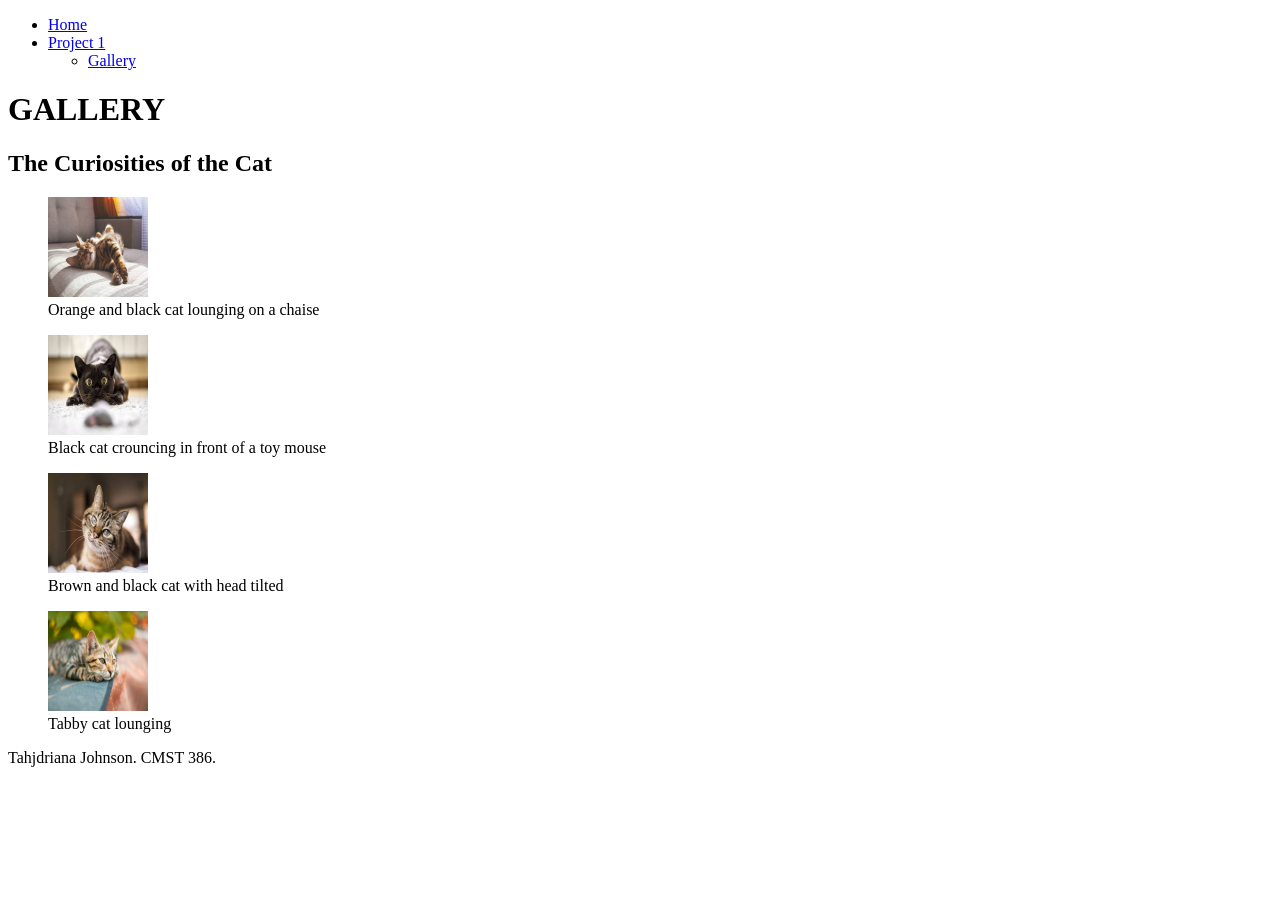
<file: project1/gallery.html>
<!DOCTYPE html>
<html lang="en">
<head>
  <meta charset="UTF-8">
  <meta name="viewpoint" content="width=device-width, initial-scale=1.0">
  <meta name="author" content="Tahjdriana Johnson">
  <meta name="descriptiion" content="A gallery showing cats">
  <meta name="keywords" content="cats, baby animals, cute">
  <link rel="stylesheet" href="https://cmst386-umgc-tjohnson566.azurewebsites.net/project1/css/style.css">
<title>Gallery</title>
</head>
<body>
  <header>
    <nav class="navbar">
      <ul class="nav-links">
        <li><a href="https://cmst386-umgc-tjohnson566.azurewebsites.net/project1/">Home</a></li>
        <li class="dropdown">
          <a href="https://cmst386-umgc-tjohnson566.azurewebsites.net/project1/project1.html" class="dropbtn"> Project 1</a>
          <ul class="dropdown-content">
            <li><a href="https://cmst386-umgc-tjohnson566.azurewebsites.net/project1/gallery.html">Gallery</a></li>
          </ul>
        </li>
      </ul>
    </nav>
  </header>
  <h1> GALLERY</h1>
  <h2>The Curiosities of the Cat</h2>
  <figure>
  <a href="/project1/imgs/cat1.jpg" target="_blank" rel="noopener noreferrer">
<img id="cat1" src="/project1/imgs/cat1.jpg" alt="Orange and black cat lounging on a chaise" style="width:100px;height:100px">
</a>
<figcaption>Orange and black cat lounging on a chaise</figcaption>
</figure>
<figure>
<a href="/project1/imgs/cat2.jpg" target="_blank" rel="noopener noreferrer">
<img id="cat2" src="/project1/imgs/cat2.jpg" alt="Black cat crouncing in front of a toy mouse" style="width:100px;height:100px">
</a>
<figcaption>Black cat crouncing in front of a toy mouse</figcaption>
</figure>
<figure>
<a href="/project1/imgs/cat3.jpg" target="_blank" rel="noopener noreferrer">
<img id="cat3" src="/project1/imgs/cat3.jpg" alt="Brown and black cat with head tilted" style="width:100px;height:100px">
</a>
<figcaption>Brown and black cat with head tilted</figcaption>
</figure>
<figure>
<a href="/project1/imgs/cat4.jpg" target="_blank" rel="noopener noreferrer">
<img id="cat4" src="/project1/imgs/cat4.jpg" alt="Tabby cat lounging" style="width:100px;height:100px">
</a>
<figcaption>Tabby cat lounging</figcaption>
</figure>
<footer>Tahjdriana Johnson. CMST 386.</footer>
</body>
</html>
</file>
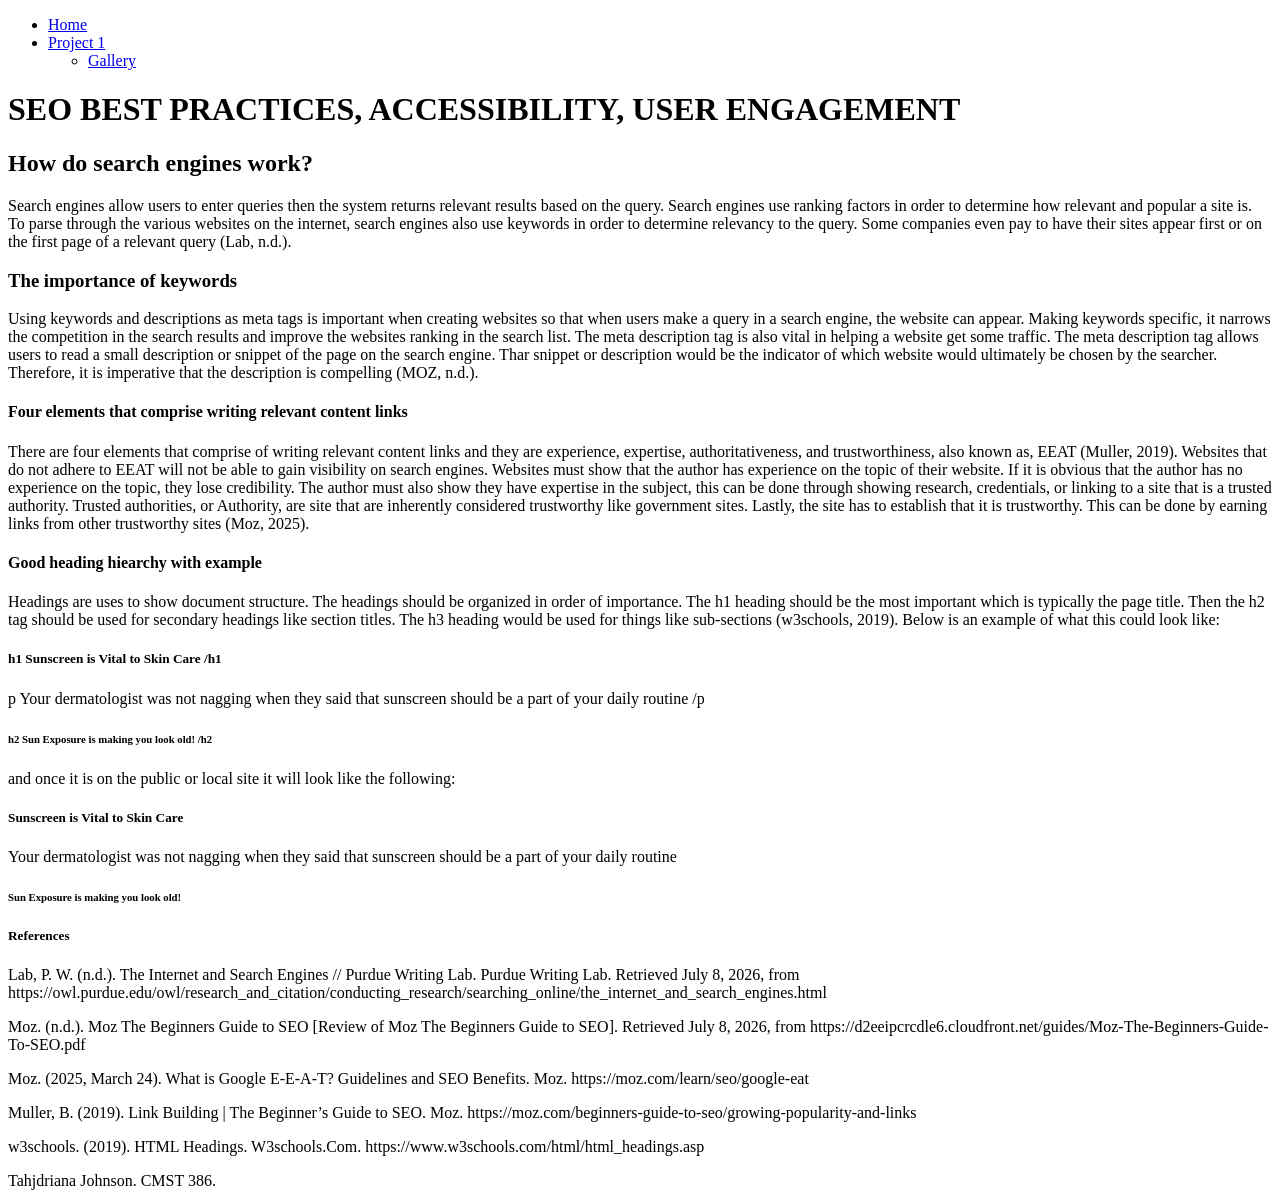
<file: project1/project1.html>
<!DOCTYPE html>
<html lang="en">
<head>
  <meta charset="UTF-8">
  <meta name="viewpoint" content="width=device-width, initial-scale=1.0">
  <meta name="author" content="Tahjdriana Johnson">
  <meta name="descriptiion" content="A summary describing SEO best practices, as well as, the methods and logic behind them.">
  <meta name="keywords" content="SEO, search engines, benefits">
  <link rel="stylesheet" href="https://cmst386-umgc-tjohnson566.azurewebsites.net/project1/css/style.css">
<title>Project 1</title>
</head>
<body>
  <header>
    <nav class="navbar">
      <ul class="nav-links">
        <li><a href="https://cmst386-umgc-tjohnson566.azurewebsites.net/project1/">Home</a></li>
        <li class="dropdown">
          <a href="https://cmst386-umgc-tjohnson566.azurewebsites.net/project1/project1.html" class="dropbtn"> Project 1</a>
          <ul class="dropdown-content">
            <li><a href="https://cmst386-umgc-tjohnson566.azurewebsites.net/project1/gallery.html">Gallery</a></li>
          </ul>
        </li>
      </ul>
    </nav>
  </header>
  <h1>SEO BEST PRACTICES, ACCESSIBILITY, USER ENGAGEMENT</h1>
  <h2>How do search engines work?</h2>
  <p>Search engines allow users to enter queries then the system returns relevant results based on the query. Search engines use ranking factors in order to determine how relevant and popular a site is.  To parse through the various websites on the internet, search engines also use keywords in order to determine relevancy to the query. Some companies even pay to have their sites appear first or on the first page of a relevant query (Lab, n.d.).</p>
  <h3> The importance of keywords</h3>
  <p>Using keywords and descriptions as meta tags is important when creating websites so that when users make a query in a search engine, the website can appear. Making keywords specific, it narrows the competition in the search results and improve the websites ranking in the search list. The meta description tag is also vital in helping a website get some traffic. The meta description tag allows users to read a small description or snippet of the page on the search engine. Thar snippet or description would be the indicator of which website would ultimately be chosen by the searcher. Therefore, it is imperative that the description is compelling (MOZ, n.d.).</p>
  <h4>Four elements that comprise writing relevant content links</h4>
  <p>There are four elements that comprise of writing relevant content links and they are experience, expertise, authoritativeness, and trustworthiness, also known as, EEAT (Muller, 2019). Websites that do not adhere to EEAT will not be able to gain visibility on search engines. Websites must show that the author has experience on the topic of their website. If it is obvious that the author has no experience on the topic, they lose credibility. The author must also show they have expertise in the subject, this can be done through showing research, credentials, or linking to a site that is a trusted authority. Trusted authorities, or Authority, are site that are inherently considered trustworthy like government sites. Lastly, the site has to establish that it is trustworthy. This can be done by earning links from other trustworthy sites (Moz, 2025). </p>
  <h4>Good heading hiearchy with example</h4>
  <p>Headings are uses to show document structure. The headings should be organized in order of importance. The h1 heading should be the most important which is typically the page title. Then the h2 tag should be used for secondary headings like section titles. The h3 heading would be used for things like sub-sections (w3schools, 2019). Below is an example of what this could look like:</p>
  <h5> h1 Sunscreen is Vital to Skin Care /h1 </h5>
  <p> p Your dermatologist was not nagging when they said that sunscreen should be a part of your daily routine /p </p>
  <h6> h2 Sun Exposure is making you look old! /h2</h6>
  <p> and once it is on the public or local site it will look like the following:</p>
  <h5>Sunscreen is Vital to Skin Care</h5>
  <p>Your dermatologist was not nagging when they said that sunscreen should be a part of your daily routine</p>
  <h6>Sun Exposure is making you look old!</h6>
  <h5>References</h5>
  <p>Lab, P. W. (n.d.). The Internet and Search Engines // Purdue Writing Lab. Purdue Writing Lab. Retrieved July 8, 2026, from https://owl.purdue.edu/owl/research_and_citation/conducting_research/searching_online/the_internet_and_search_engines.html</p>
  <p>Moz. (n.d.). Moz The Beginners Guide to SEO [Review of Moz The Beginners Guide to SEO]. Retrieved July 8, 2026, from https://d2eeipcrcdle6.cloudfront.net/guides/Moz-The-Beginners-Guide-To-SEO.pdf</p>
  <p>Moz. (2025, March 24). What is Google E-E-A-T? Guidelines and SEO Benefits. Moz. https://moz.com/learn/seo/google-eat</p>
  <p>Muller, B. (2019). Link Building | The Beginner’s Guide to SEO. Moz. https://moz.com/beginners-guide-to-seo/growing-popularity-and-links</p>
  <p>w3schools. (2019). HTML Headings. W3schools.Com. https://www.w3schools.com/html/html_headings.asp</p>
  <footer>Tahjdriana Johnson. CMST 386.</footer>
</body>
</html>
</file>
